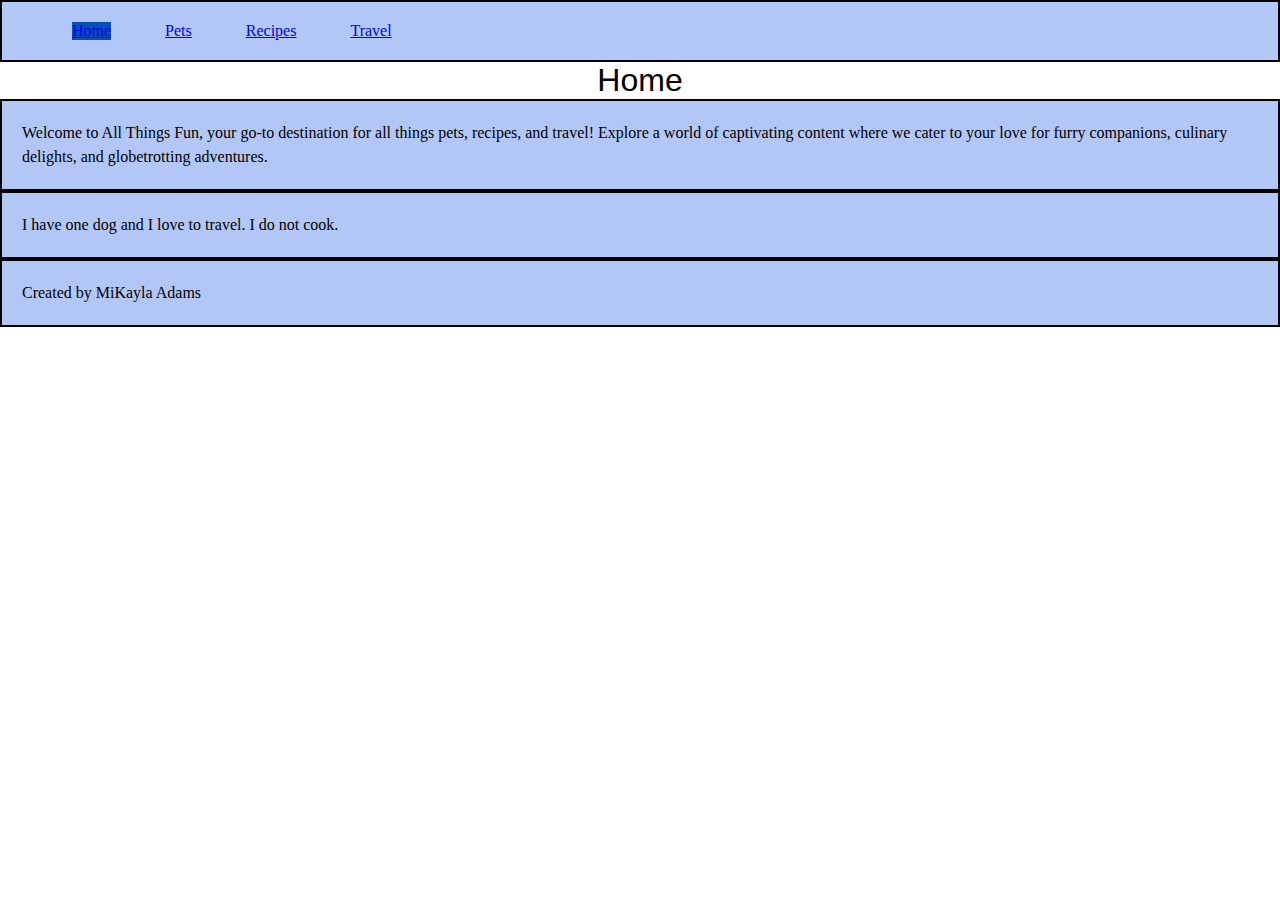
<file: index.html>
<!DOCTYPE html>
<html lang="en">
<head>
    <meta charset="UTF-8">
    <meta name="viewport" content="width=device-width, initial-scale=1.0">
    <link rel="stylesheet" href="css/html5reset.css">
    <link rel="stylesheet" href="css/style.css">
    <title>Home</title>
</head>
<body>
    <a href = "#home" class="skip">Skip to Main Content</a>
    <header>
        <nav>
            <ul>
                <li class="active"><a href = "index.html">Home</a></li>
                <li><a href = "pets.html">Pets</a></li>
                <li><a href = "recipes.html">Recipes</a></li>
                <li><a href = "travel.html">Travel</a></li>
            </ul>
        </nav>
        <h1>Home</h1>
    </header>
    <main id="home">
            <p>Welcome to All Things Fun, your go-to destination for all things pets, recipes, and travel! Explore a world of captivating content where we cater to your love for furry companions, culinary delights, and globetrotting adventures. </p>

            <p>I have one dog and I love to travel. I do not cook.</p>
    </main>
<footer>
    <p>Created by MiKayla Adams</p>
</footer>
</body>
</html>
</file>
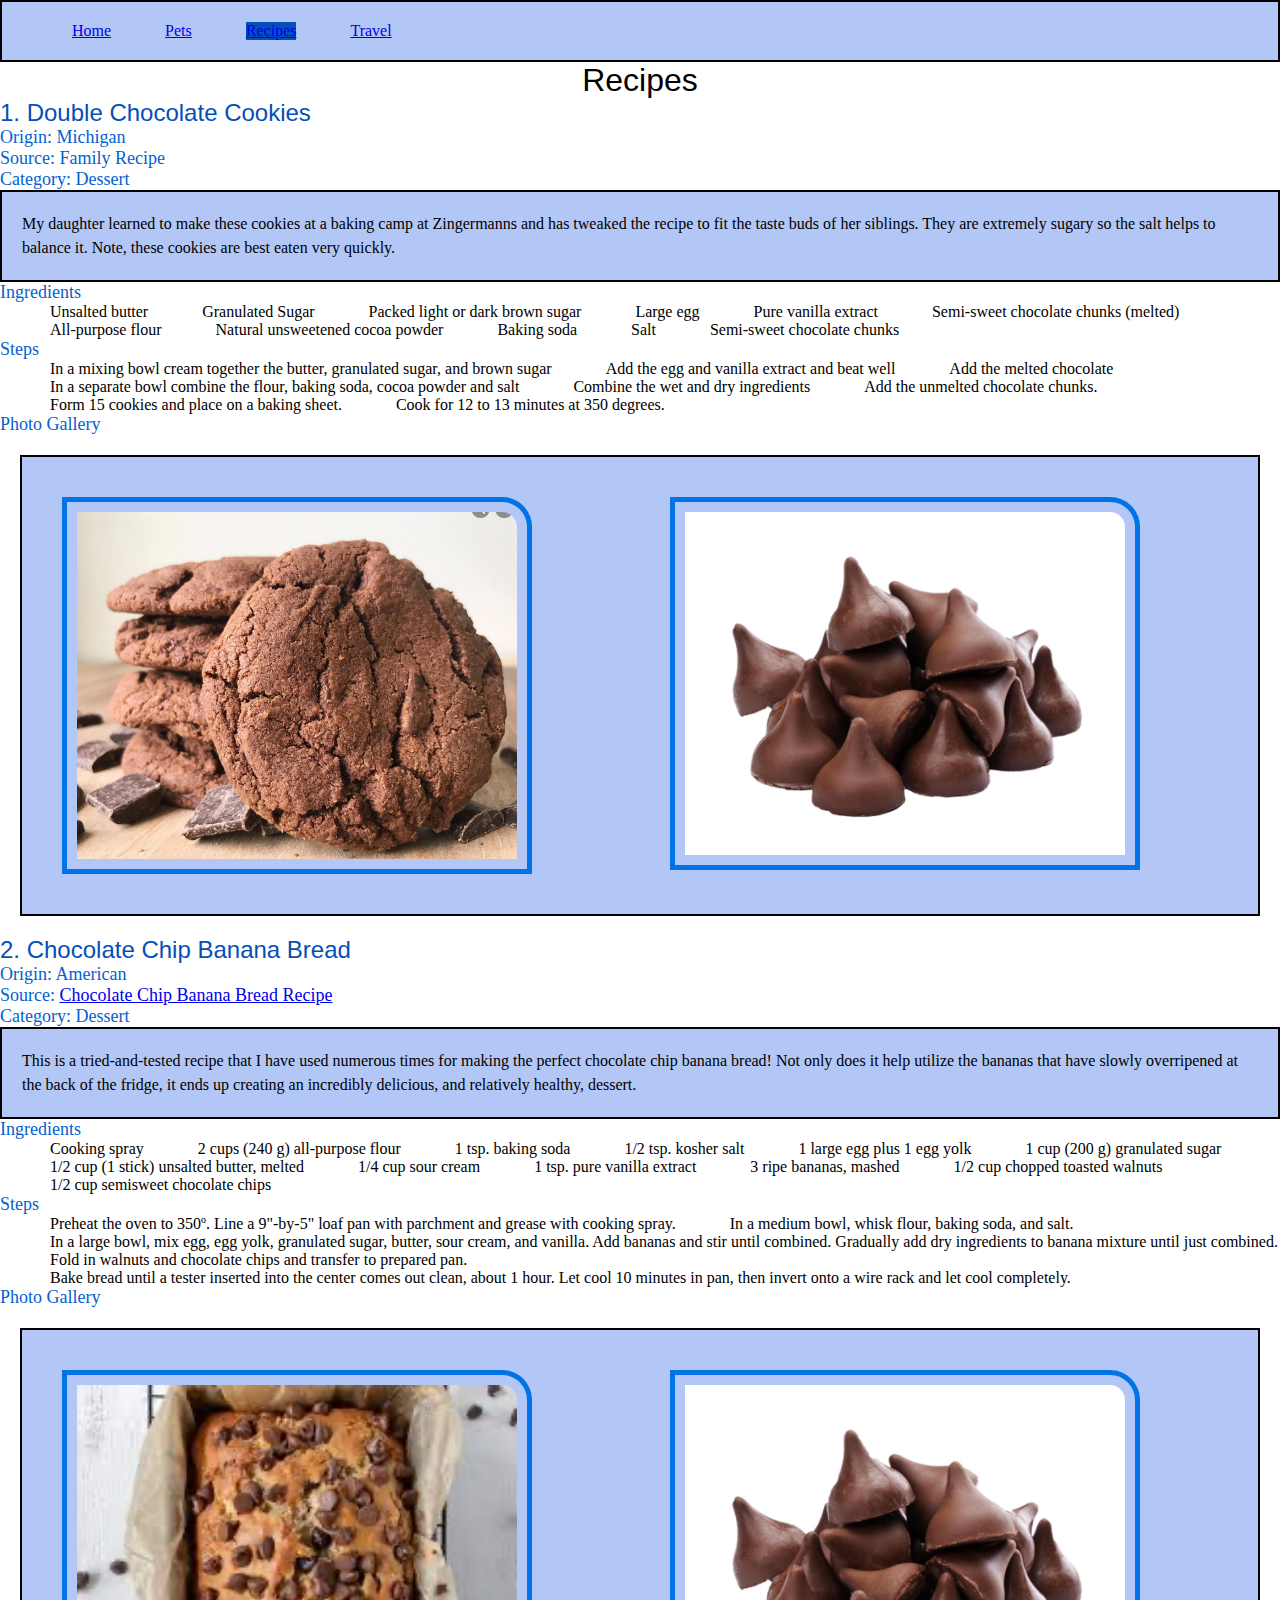
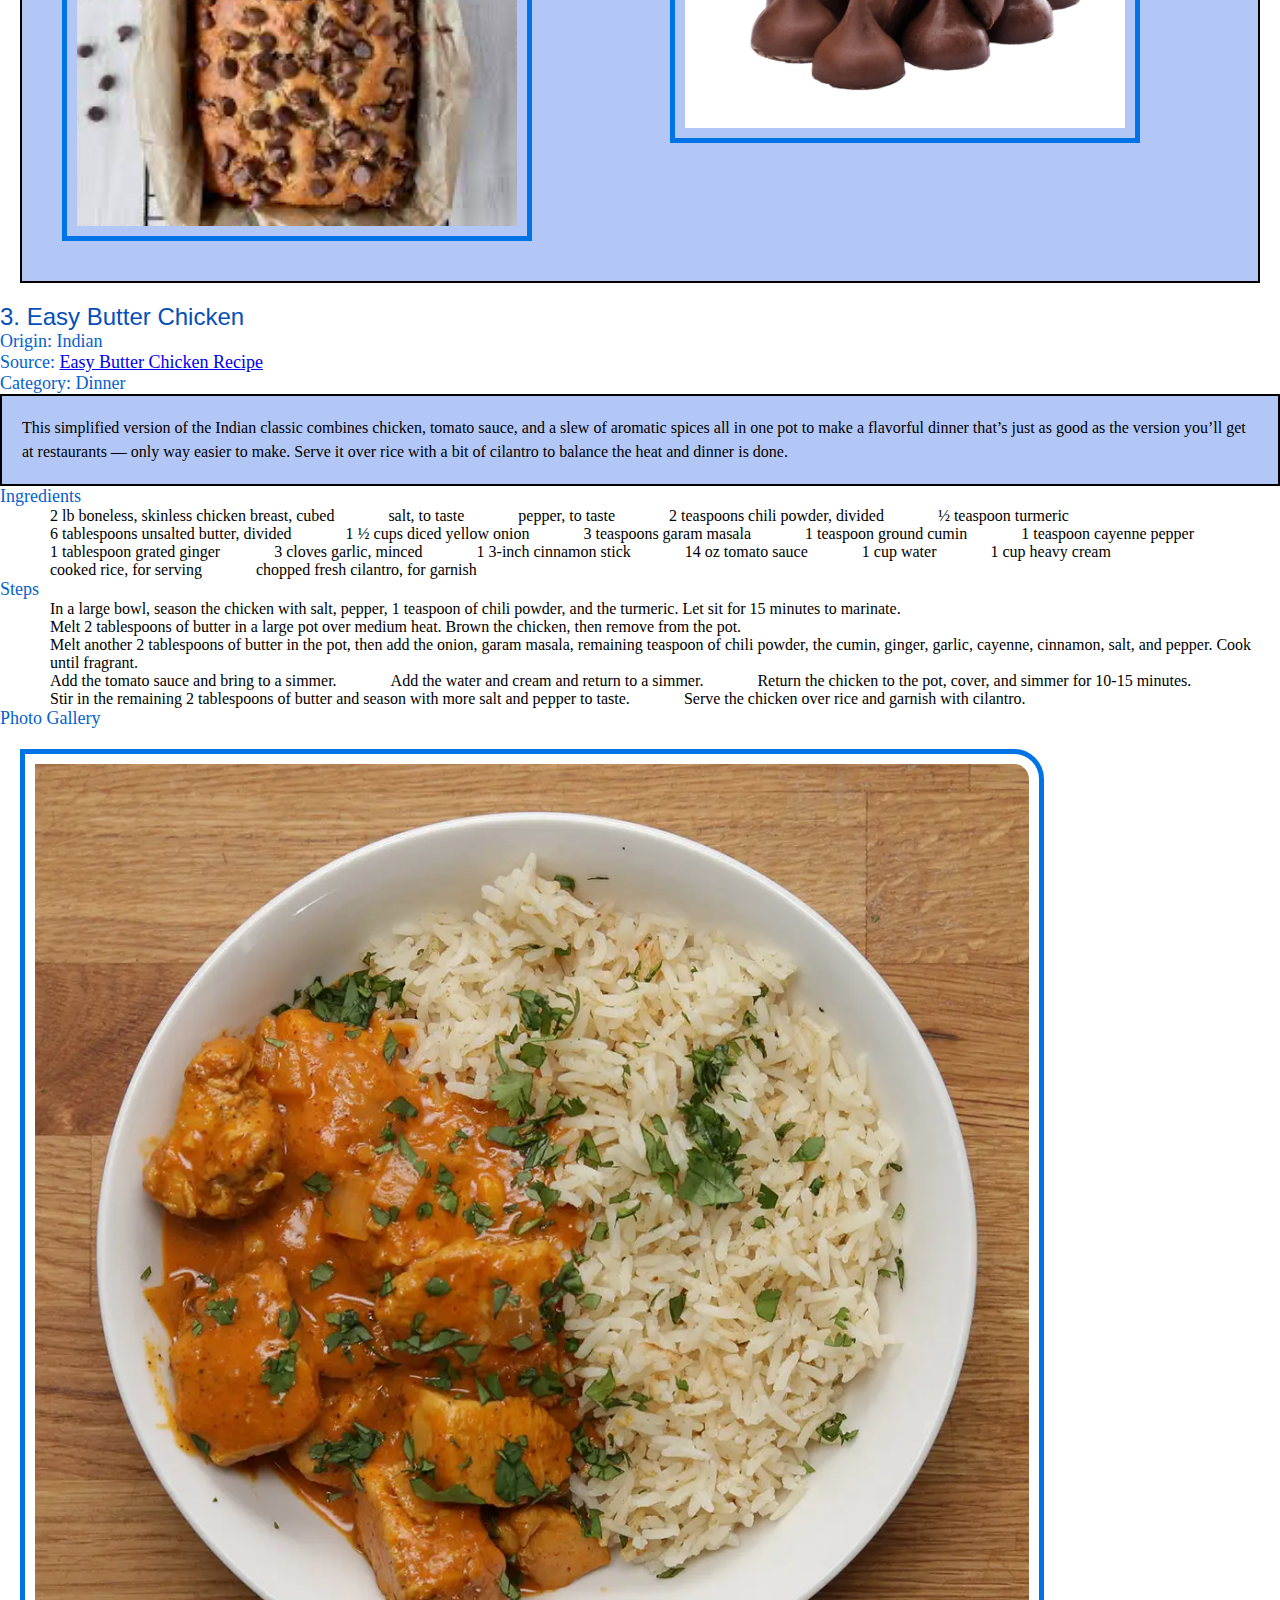
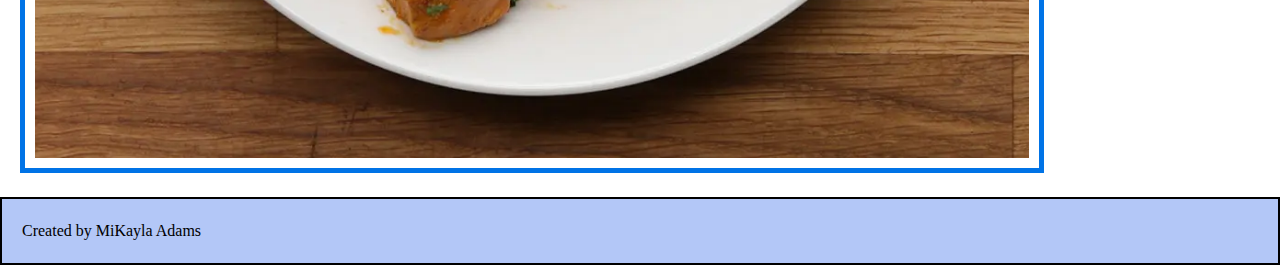
<file: recipes.html>
<!DOCTYPE html>
<html lang="en">
<head>
    <meta charset="UTF-8">
    <meta name="viewport" content="width=device-width, initial-scale=1.0">
    <link rel="stylesheet" href="css/html5reset.css">
    <link rel="stylesheet" href="css/style.css">
    <title>Recipes</title>
</head>
<body>
    <a href = "#recipes" class="skip">Skip to Main Content</a>
    <header>
        <nav>
            <ul>
                <li><a href = "index.html">Home</a></li>
                <li><a href = "pets.html">Pets</a></li>
                <li class="active"><a href = "recipes.html">Recipes</a></li>
                <li><a href = "travel.html">Travel</a></li>
            </ul>
        </nav>
        <h1>Recipes</h1>
    </header>
    <main id="recipes">
            <h2>1. Double Chocolate Cookies</h2>
            <h3>Origin: Michigan</h3>
            <h3>Source: Family Recipe</h3>
            <h3>Category: Dessert</h3>
            <p>My daughter learned to make these cookies at a baking camp at Zingermanns and has tweaked the recipe to fit the taste buds of her siblings.  They are extremely sugary so the salt helps to balance it.  Note, these cookies are best eaten very quickly.
            </p>
            <h3>Ingredients</h3>
            <ul>
                <li>Unsalted butter</li>
                <li>Granulated Sugar</li>
                <li>Packed light or dark brown sugar</li>
                <li>Large egg</li>
                <li>Pure vanilla extract</li>
                <li>Semi-sweet chocolate chunks (melted)</li>
                <li>All-purpose flour</li>
                <li>Natural unsweetened cocoa powder</li>
                <li>Baking soda</li>
                <li>Salt</li>
                <li>Semi-sweet chocolate chunks</li>
            </ul>
            <h3>Steps</h3>
            <ol>
                <li>In a mixing bowl cream together the butter, granulated sugar, and brown sugar</li>
                <li>Add the egg and vanilla extract and beat well</li>
                <li>Add the melted chocolate</li>
                <li>In a separate bowl combine the flour, baking soda, cocoa powder and salt</li>
                <li>Combine the wet and dry ingredients</li>
                <li>Add the unmelted chocolate chunks.</li>
                <li>Form 15 cookies and place on a baking sheet.</li>
                <li>Cook for 12 to 13 minutes at 350 degrees.</li>
            </ol>
            <h3>Photo Gallery</h3>
        <div class="container">
            <img src="images/double_chocolate_cookies.png" alt="Pile of brown cookies">
            <img src="images/double_chocolate_chips.png" alt="Pile of brown chocolate chips">
        </div>
            <h2>2. Chocolate Chip Banana Bread</h2>
            <h3>Origin: American</h3>
            <h3>Source: <!-- Can I put this here? --> <a href = "https://www.delish.com/cooking/recipe-ideas/a43369646/chocolate-chip-banana-bread-recipe/">Chocolate Chip Banana Bread Recipe</a></h3>
            <h3>Category: Dessert</h3>
            <p>This is a tried-and-tested recipe that I have used numerous times for making the perfect chocolate chip banana bread! Not only does it help utilize the bananas that have slowly overripened at the back of the fridge, it ends up creating an incredibly delicious, and relatively healthy, dessert. 
            </p>
            <h3>Ingredients</h3>
            <ul>
                <li>Cooking spray</li>
                <li>2 cups (240 g) all-purpose flour</li>
                <li>1 tsp. baking soda</li>
                <li>1/2 tsp. kosher salt</li>
                <li>1 large egg plus 1 egg yolk</li>
                <li>1 cup (200 g) granulated sugar</li>
                <li>1/2 cup (1 stick) unsalted butter, melted</li>
                <li>1/4 cup sour cream</li>
                <li>1 tsp. pure vanilla extract</li>
                <li>3 ripe bananas, mashed</li>
                <li>1/2 cup chopped toasted walnuts</li>
                <li>1/2 cup semisweet chocolate chips</li>
            </ul>
            <h3>Steps</h3>
            <ol>
                <li>Preheat the oven to 350º. Line a 9"-by-5" loaf pan with parchment and grease with cooking spray.</li>
                <li>In a medium bowl, whisk flour, baking soda, and salt.</li>
                <li>In a large bowl, mix egg, egg yolk, granulated sugar, butter, sour cream, and vanilla. Add bananas and stir until combined. Gradually add dry ingredients to banana mixture until just combined.</li>
                <li>Fold in walnuts and chocolate chips and transfer to prepared pan.</li>
                <li>Bake bread until a tester inserted into the center comes out clean, about 1 hour. Let cool 10 minutes in pan, then invert onto a wire rack and let cool completely.</li>
            </ol>
            <h3>Photo Gallery</h3>
        <div class="container">
            <img src="images/chocolate_chip_banana_bread.png" alt="Load of chocolate chip banana bread">
            <img src="images/double_chocolate_chips.png" alt="Pile of brown chocolate chips">
        </div>
            <h2>3. Easy Butter Chicken</h2>
            <h3>Origin: Indian</h3>
            <h3>Source: <!-- Can I put this here? --> <a href = "https://tasty.co/recipe/easy-butter-chicken">Easy Butter Chicken Recipe</a></h3>
            <h3>Category: Dinner</h3>
            <p>This simplified version of the Indian classic combines chicken, tomato sauce, and a slew of aromatic spices all in one pot to make a flavorful dinner that’s just as good as the version you’ll get at restaurants — only way easier to make.  Serve it over rice with a bit of cilantro to balance the heat and dinner is done.</p>
            <h3>Ingredients</h3>
            <ul>
                <li>2 lb boneless, skinless chicken breast, cubed</li>
                <li>salt, to taste</li>
                <li>pepper, to taste</li>
                <li>2 teaspoons chili powder, divided</li>
                <li>½ teaspoon turmeric</li>
                <li>6 tablespoons unsalted butter, divided</li>
                <li>1 ½ cups diced yellow onion</li>
                <li>3 teaspoons garam masala</li>
                <li>1 teaspoon ground cumin</li>
                <li>1 teaspoon cayenne pepper</li>
                <li>1 tablespoon grated ginger</li>
                <li>3 cloves garlic, minced</li>
                <li>1 3-inch cinnamon stick</li>
                <li>14 oz tomato sauce</li>
                <li>1 cup water</li>
                <li>1 cup heavy cream</li>
                <li>cooked rice, for serving</li>
                <li>chopped fresh cilantro, for garnish</li>
            </ul>
            <h3>Steps</h3>
            <ol>
                <li>In a large bowl, season the chicken with salt, pepper, 1 teaspoon of chili powder, and the turmeric. Let sit for 15 minutes to marinate.</li>
                <li>Melt 2 tablespoons of butter in a large pot over medium heat. Brown the chicken, then remove from the pot.</li>
                <li>Melt another 2 tablespoons of butter in the pot, then add the onion, garam masala, remaining teaspoon of chili powder, the cumin, ginger, garlic, cayenne, cinnamon, salt, and pepper. Cook until fragrant.</li>
                <li>Add the tomato sauce and bring to a simmer.</li>
                <li>Add the water and cream and return to a simmer.</li>
                <li>Return the chicken to the pot, cover, and simmer for 10-15 minutes.</li>
                <li>Stir in the remaining 2 tablespoons of butter and season with more salt and pepper to taste.</li>
                <li>Serve the chicken over rice and garnish with cilantro.</li>
            </ol>
            <h3>Photo Gallery</h3>
            <img src="images/easy_butter_chicken.png" alt="Bowl with chicken and rice">

    </main>
    <footer>
        <p>Created by MiKayla Adams</p>
    </footer>
</body>
</html>
</file>
<file: css/style.css>
h1 {
    font-size:xx-large;
    font-family: Impact, Haettenschweiler, 'Arial Narrow Bold', sans-serif;
    text-align: center;
}

h2 {
    font-size:x-large;
    font-family: 'Segoe UI', Tahoma, Geneva, Verdana, sans-serif;
    color:#054FB9;
}

h3 {
    font-size:large;
    font-family: Georgia, 'Times New Roman', Times, serif;
    color:#0461CF;
}

p {
    line-height: 1.5;
}

img {
    border: 5px solid #0073E6;
    padding: 10px;
    margin: 20px;
    border-top-right-radius: 30px;
    width: 80%;

    /* width: 90%;
    grid-gap: 20px;
    margin: 10px; */
}

li {
    display: inline-block;
    margin-left: 50px;
}

p {
    background-color: #B3C7F7;
    padding: 20px;
    border: solid 2px black;
}
/* update */
nav {
    background-color: #B3C7F7;
    padding: 20px;
    border: solid 2px black;
}

.active {
    display: inline-block;
    /* height */
    background-color: #054FB9;
    color: white;
}

.skip {
    position: absolute;
    left: -200px;
}
 .skip:focus {
    left: 0;
 }
/* use percentages */
 .container {
    display: grid;
    grid-template-columns: 1fr 1fr;
    grid-gap: 20px;
    margin: 20px;
    padding: 20px;
    border: solid 2px black;
    background-color: #B3C7F7;
 }

 /* add another indication of styling for what page you are on */
</file>
